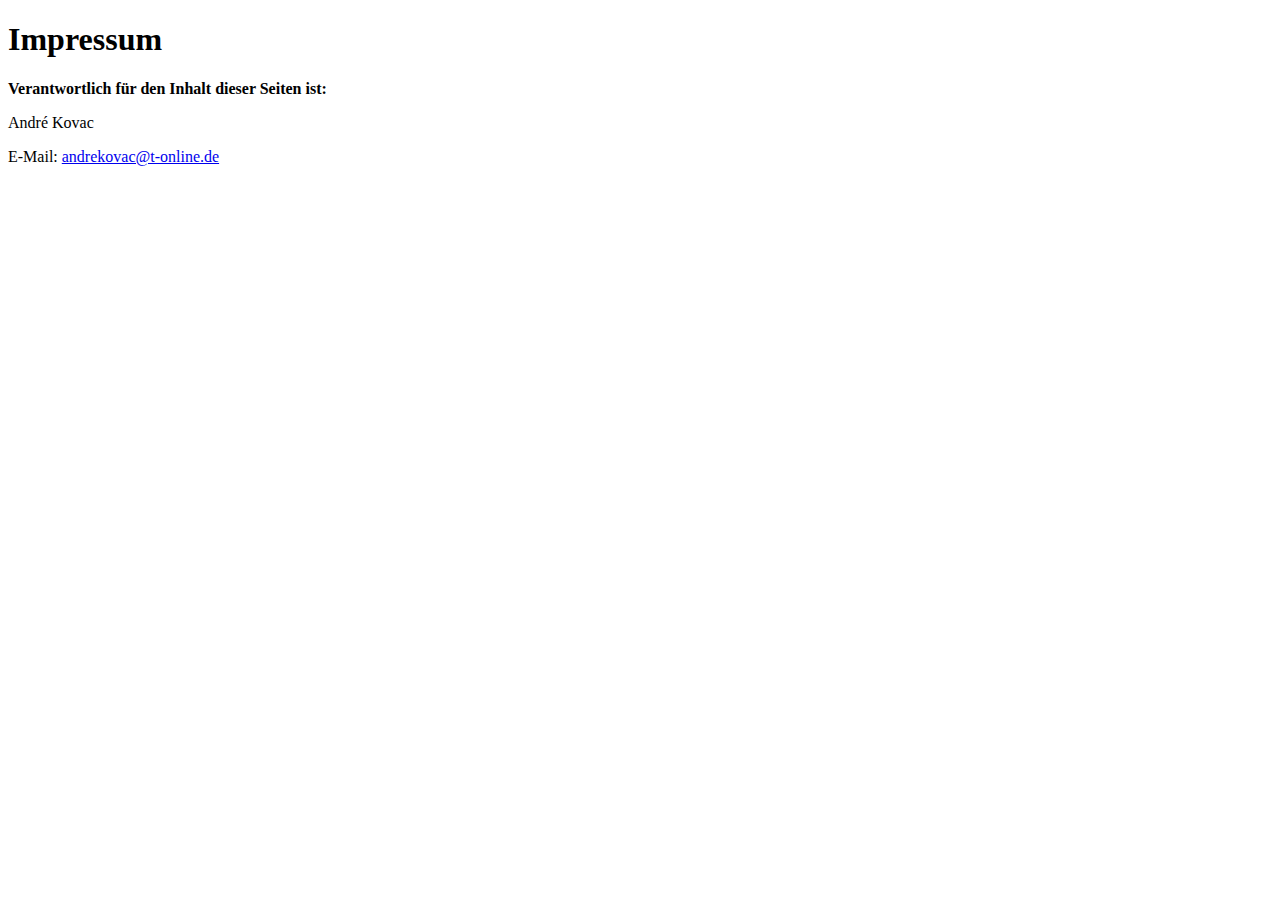
<file: subpages/Impressum.html>
<?xml version="1.0" encoding="UTF-8" ?>
<!DOCTYPE html PUBLIC "-//W3C//DTD XHTML 1.0 Strict//EN" "http://www.w3.org/TR/xhtml1/DTD/xhtml1-strict.dtd">
<html xmlns="http://www.w3.org/1999/xhtml">
	<head>
		<meta http-equiv="Content-Type" content="text/html; charset=UTF-8" />
		<title>Impressum</title>
	</head>
	<body>
		<div>
			<h1>Impressum</h1>
			<p><b>Verantwortlich f&uuml;r den Inhalt dieser Seiten ist:</b></p>
			<p>André Kovac</p>
			<p>E-Mail: <a href="mailto:&#97;&#110;&#100;&#114;&#101;&#107;&#111;&#118;&#97;&#99;&#64;&#116;&#45;&#111;&#110;&#108;&#105;&#110;&#101;&#46;&#100;&#101;">&#97;&#110;&#100;&#114;&#101;&#107;&#111;&#118;&#97;&#99;&#64;&#116;&#45;&#111;&#110;&#108;&#105;&#110;&#101;&#46;&#100;&#101;</a></p>
		</div>
	</body>
</html>
</file>
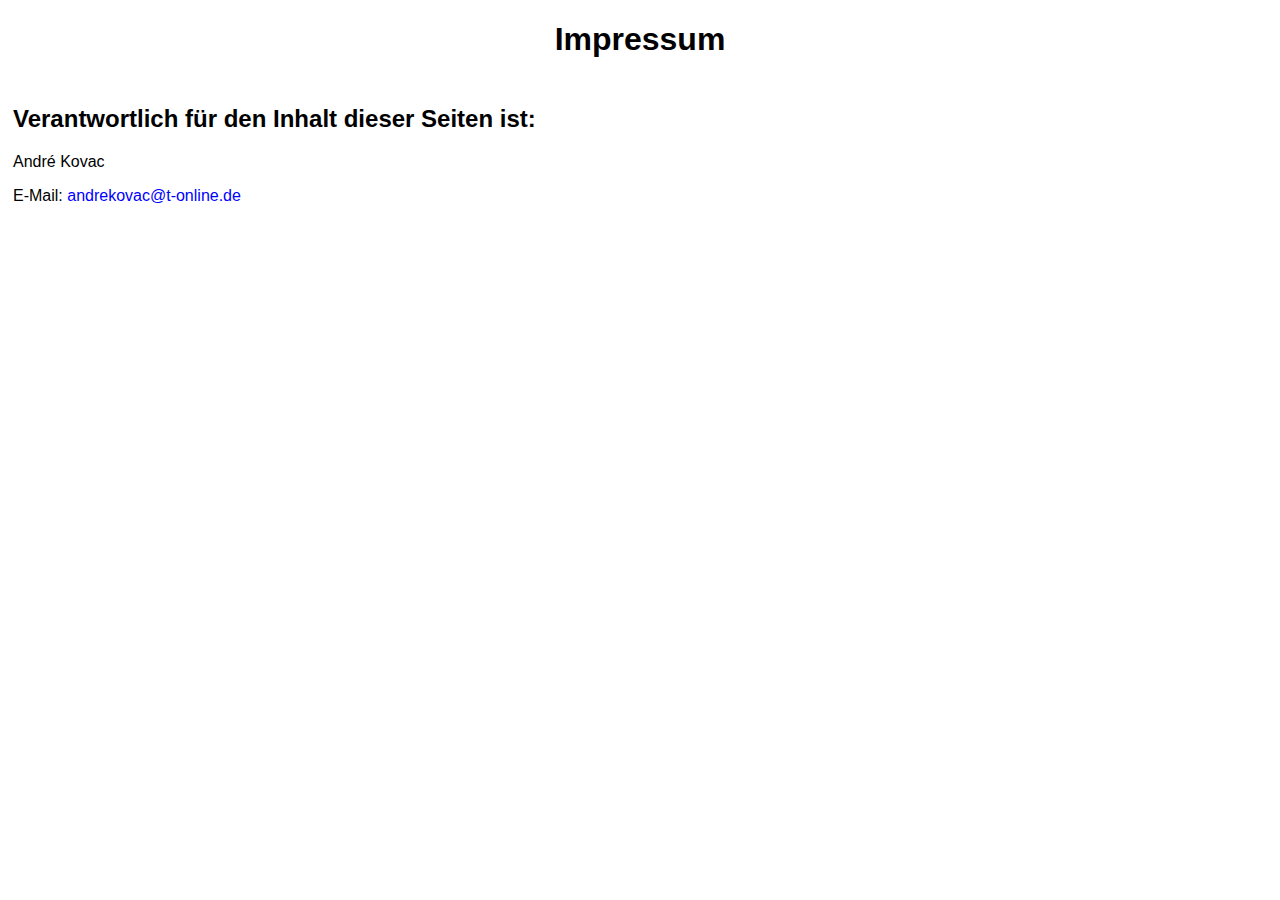
<file: subpages/impressum.html>
<?xml version="1.0" encoding="UTF-8" ?>
<!DOCTYPE html PUBLIC "-//W3C//DTD XHTML 1.0 Strict//EN" "http://www.w3.org/TR/xhtml1/DTD/xhtml1-strict.dtd">
<html lang="de" xmlns="http://www.w3.org/1999/xhtml">
	<head>
		<meta http-equiv="Content-Type" content="text/html; charset=UTF-8" />
		<title>Impressum</title>
		<link type="text/css" rel="stylesheet" href="../css/styles.css"/>
	</head>
	<body>
		<h1>Impressum</h1>
		<div>
			<h2><b>Verantwortlich f&uuml;r den Inhalt dieser Seiten ist:</b></h2>
			<p>André Kovac<br />
			</p>
			<p>E-Mail: <a href="mailto:&#97;&#110;&#100;&#114;&#101;&#107;&#111;&#118;&#97;&#99;&#64;&#116;&#45;&#111;&#110;&#108;&#105;&#110;&#101;&#46;&#100;&#101;">&#97;&#110;&#100;&#114;&#101;&#107;&#111;&#118;&#97;&#99;&#64;&#116;&#45;&#111;&#110;&#108;&#105;&#110;&#101;&#46;&#100;&#101;</a></p>
		</div>
	</body>
</html>
</file>
<file: css/styles.css>
body {
	font-family: Helvetica, sans-serif;
}

div {
	margin: auto;
	margin-top: 8px;
	margin-bottom: 8px;
	padding: 5px;
}

.center_aligned {
	text-align: center;
}

.div_with_text_stuff {
	background-color: #f3f6f8;
}

a {
	text-decoration: none;
	color: blue;
	text-align: left;
}

table {
	background-color: #eee;
	margin: auto;
}

thead {
	background-color: #f3f6f8;
	border-bottom: 2px solid #eee;
}

tbody {
	background-color: #f3f6f8;
}

td, th {
	text-align: center;
	background-color: #ffffff;
	border: 1px solid #eee;
}

td:first-child {
	padding-right: 3px;
}

td:first-child + td {
	text-align: left;
	font-family: cursive;
}

td:first-child + td + td {
	text-align: left;
}

h1 {
	text-align: center;
}

.middle {
	text-align: center;
}

p {
	text-align: left;
}

fieldset {
/*	border: 0; */
}
</file>
